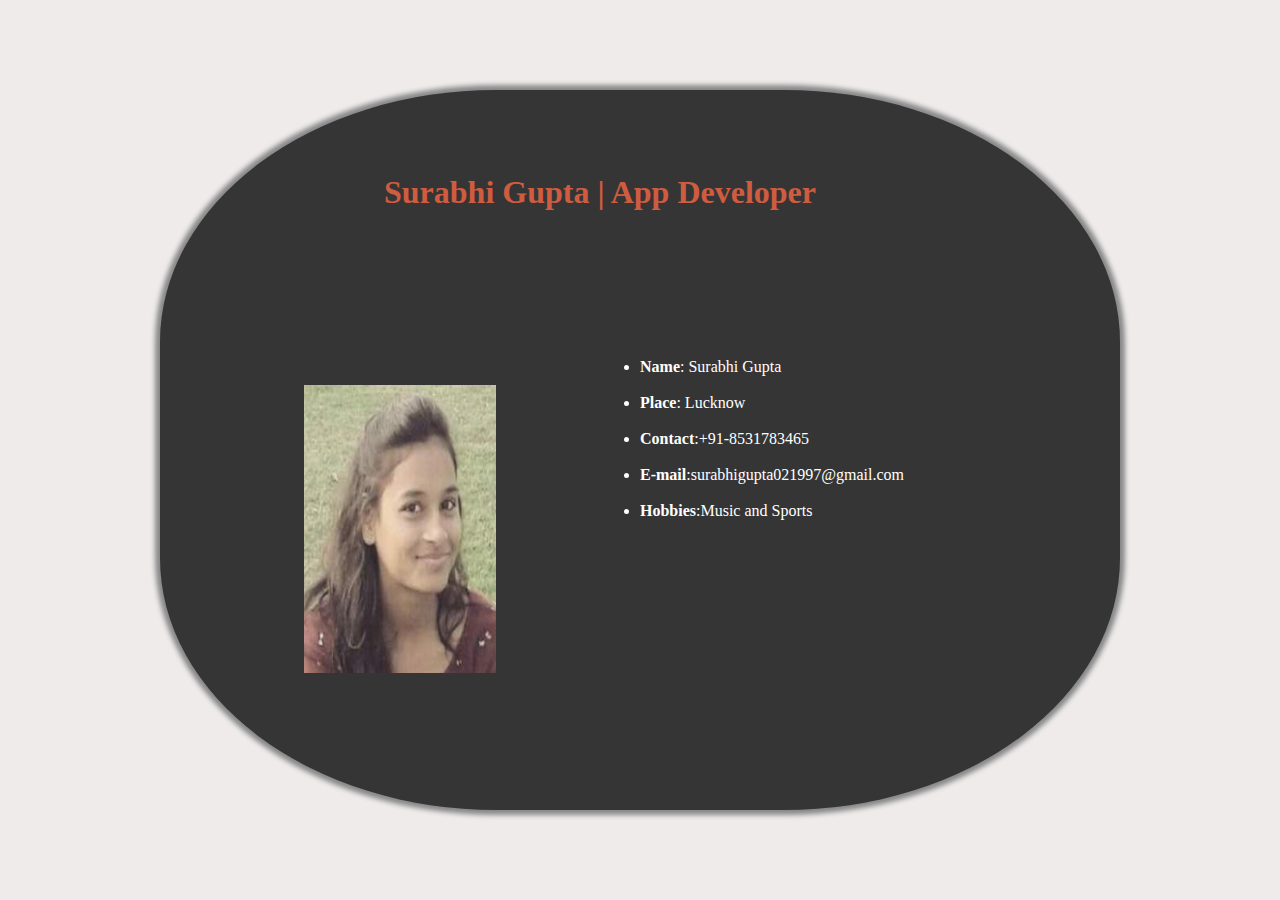
<file: ui/profile.html>
<!DOCTYPE html>
<html>
    <head>
        <title>My Profile</title>
        <style>
#suru
 {
     background-color:#efebeb;
     height:80%;
 }
 
 #suru .subdiv
 {
     height:80%;
     width:75%;
     background-color:rgb(54,53,54);
     position:absolute;
     top:10%;
     left:12.5%;
     border-radius:35%;
     -moz-box-shadow: 0 0 5px 5px #888;
     -webkit-box-shadow: 0 0 5px 5px#888;
     box-shadow: 0 0 5px 5px #888;
 }
 
 .img
 {
  position:absolute;
  width:20%;
  height:40%;
  top:41%;
  left:15%;
 }

.address {
    padding: 0;
} 

@media only screen and (min-width: 150px) and (max-width: 600px)
{ 
 #suru
 {
     height:50%;
 }    
    
 #suru .subdiv
 {
     position:absolute;
     top:30%;
     left:12.5%;
     border-radius:5%;
 }
 .img
 {
  height:10%;
  width:10%;
  top:50%;
  left:30%;
 }
 .address{
      font-size:80%;
  }
  }
        </style>
    </head>
    
    <body id ="suru">
        <div class="subdiv">
     <img class="img" src="/ui/surabhi.jpg" >   
       </div>
            
        <h1 style="position:absolute; left:30%; top:17%; color:#CF5C3F"><b>Surabhi Gupta </b>| App Developer</h1>
					<ul class="address" style="color:white; position:absolute;top:38%;left:50%">
								<li><b>Name</b>: Surabhi Gupta</li><br>
								<li><b>Place</b>: Lucknow</li><br>
								<li><b>Contact</b>:+91-8531783465</li><br>
								<li><b>E-mail</b>:surabhigupta021997@gmail.com</li><br>
								<li><b>Hobbies</b>:Music and Sports</li>
					</ul>
				</body>
				</html>
</file>
